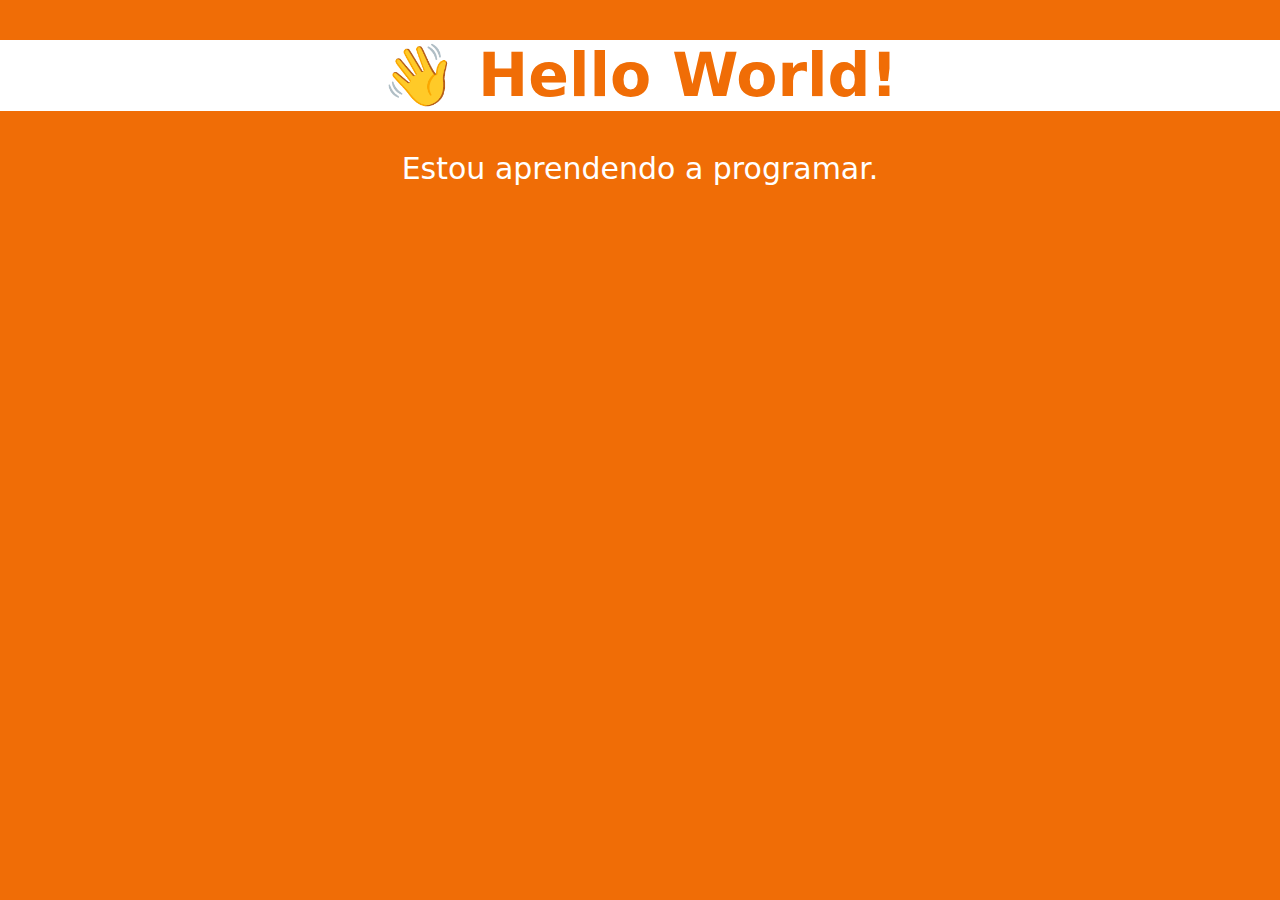
<file: Sistema/font system/index.html>
<!DOCTYPE html>
<html lang="en">
<head>
    <meta charset="UTF-8">
    <meta http-equiv="X-UA-Compatible" content="IE=edge">
    <meta name="viewport" content="width=device-width, initial-scale=1.0">
    <title>Document</title>
    <style>
        body {
  font-family: system-ui;
  background: #f06d06;
  color: white;
  margin:0;
  font-size: 30px;
  text-align: center;
}
h1{
  color:#f06d06;
  background-color:#ffffff;
}
    </style>
</head>
<body>
    <h1>👋 Hello World!</h1>
<p>Estou aprendendo a programar.</p>
</body>
</html>
</file>
